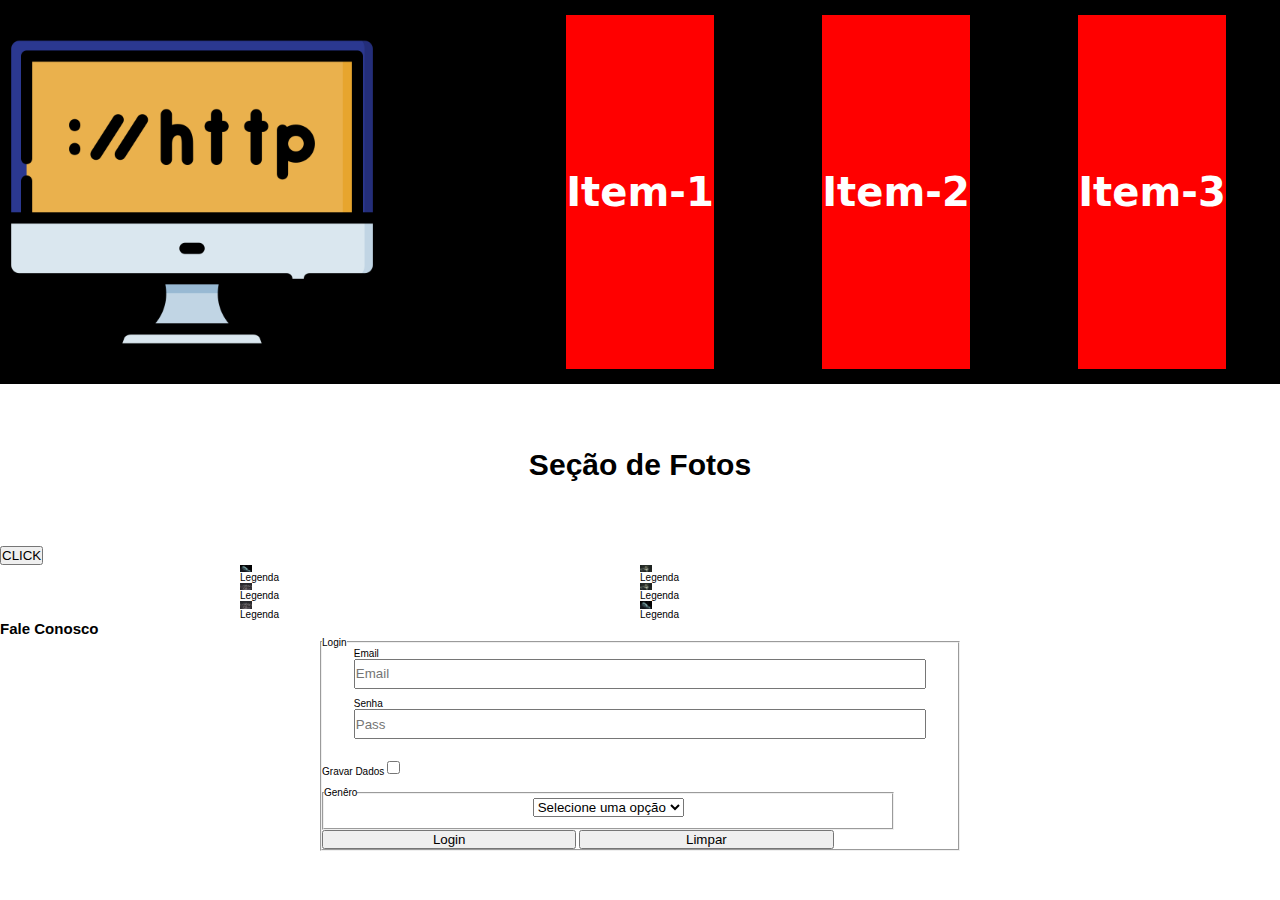
<file: index.html>
<!DOCTYPE html>
<html lang="pt-br">

<head>
    <meta charset="UTF-8">
    <meta http-equiv="X-UA-Compatible" content="IE=edge">
    <meta name="viewport" content="width=device-width, initial-scale=1.0">
    <title>My-Layout</title>
    <link rel="stylesheet" href="./css/estilo.css">
    <script src="./js/scripts.js" defer></script>
</head>

<body>

    <header class="cabecalho">
        <img src="./img/logo.png" alt="Monitor de computador.">
        <nav class="a-cabecalho">
            <a href="#">Item-1</a>
            <a href="#">Item-2</a>
            <a href="#">Item-3</a>
        </nav>
    </header>

    <h2 class="tit-sec" id="tit-seec">Seção de Fotos</h2>
    
    
    <button id="meu-btn"><span>CLICK</span></button>
    

    <section class="conteudo">
        <div>
            <img src="./img/lobo1.jpg" alt="Lobo">
            <p>Legenda</p>
        </div>
        <div>
            <img src="./img/lobo2.jpg" alt="Lobo">
            <p>Legenda</p>
        </div>
        <div>
            <img src="./img/lobo3.jpg" alt="Lobo">
            <p>Legenda</p>
        </div>
        <div>
            <img src="./img/lobo4.jpg" alt="Lobo">
            <p>Legenda</p>
        </div>
        <div>
            <img src="./img/lobo5.jpg" alt="Lobo">
            <p>Legenda</p>
        </div>
        <div>
            <img src="./img/lobo6.jpg" alt="Lobo">
            <p>Legenda</p>
        </div>
    </section>

    <footer class="rodape">
        <h2>Fale Conosco</h2>
        <nav>
            <!-- <a href="#"><img src="./img/social-1.png" alt="Logo github"></a>
            <a href="#"><img src="./img/social-2.png" alt="Logo facebook"></a>
            <a href="#"><img src="./img/social-3.png" alt="Logo twitter"></a>-->
        </nav>
        <div>
            <form action="index.html" method="post" onsubmit="return true">
            <fieldset>
                <legend>Login</legend>
                <div>
                    <label class="lbl-txt" for="idEmail">Email</label>
                    <input type="email" name="txtEmail" id="idEmail" placeholder="Email" required>
                </div>
                <!--
                <div>
                    <label for="idNm">Nome</label>
                    <input type="text" name="txtNm" id="idNm" placeholder="Nome" required>
                </div>
                -->
                    <label class="lbl-txt" for="idPass">Senha</label>
                    <input type="password" name="txtPass" placeholder="Pass" 
                        pattern="(?=.*\d)(?=.*[a-z])(?=.*[A-Z].){8,}"
                        title="Precisa conter no mínimo um número e 8 caractéres e um maíusculo e um em minusculo.">
                <div>
                    <label for="idGrava">Gravar Dados</label>
                    <input type="checkbox" name="chbGrava" id="idGrava" value="gravar">
                </div>
                <!--
                <div>
                    <fieldset>
                        <legend>Genêro</legend>
                        <label for="idM">Masculino</label>
                        <input type="radio" name="rdb" id="idRdbM" value="m" checked="checked">
                        <label for="idF">Feminino</label>
                        <input type="radio" name="rdb" id="idRdbF" value="f">
                        <label for="idO">Outros</label>
                        <input type="radio" name="rdb" id="idRdbO" value="o">
                    </fieldset>
                </div>
                -->
                <div>
                    <fieldset>
                        <legend>Genêro</legend>
                        <select name="selGerenero" id="idGenero">
                            <option selected="selected" value="-">Selecione uma opção</option>
                            <option value="m">Masculino</option>
                            <option value="f">Feminino</option>
                            <option value="o">Outros</option>
                        </select>
                    </fieldset>
                </div>
                <div>
                    <button type="submit">Login</button>
                    <button type="reset" value="Limpar">Limpar</button>
                </div>    
            </fieldset>
            </form>
        </div>
    </footer>

</body>

</html>
</file>
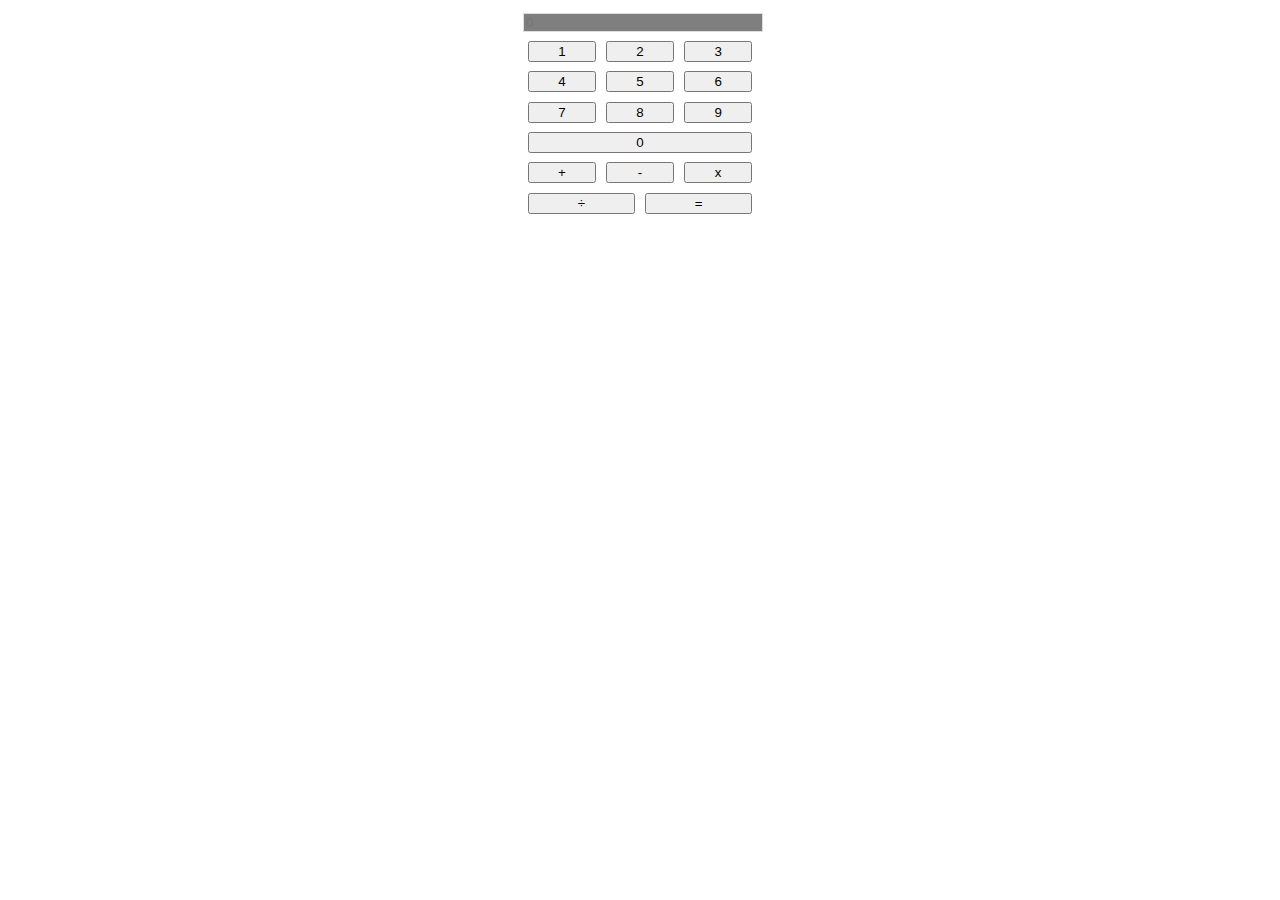
<file: calculadora.html>
<!DOCTYPE html>
<html lang="pt-br">
<head>
    <meta charset="UTF-8">
    <meta http-equiv="X-UA-Compatible" content="IE=edge">
    <meta name="viewport" content="width=device-width, initial-scale=1.0">

    <link rel="stylesheet" href="./css/calc.css">
    <script src="./js/calc.js" defer></script>

    <title>CALCULADORA</title>
</head>
<body>
    
    <div class="calc">
        <form action="" method="get" onsubmit="return false">
            
            <div class="visor-calc">
                <input type="text" name="visor" id="idVisor" placeholder="0">
            </div>
            <div class="btn-calc">
                <button value="1" id="btn-1" onclick="insereNumero(this,idVisor)">1</button>
                <button value="2" id="btn-2" onclick="insereNumero(this,idVisor)">2</button>
                <button value="3" id="btn-3" onclick="insereNumero(this,idVisor)">3</button>
                <button value="4" id="btn-4" onclick="insereNumero(this,idVisor)">4</button>
                <button value="5" id="btn-5" onclick="insereNumero(this,idVisor)">5</button>
                <button value="6" id="btn-6" onclick="insereNumero(this,idVisor)">6</button>
                <button value="7" id="btn-7" onclick="insereNumero(this,idVisor)">7</button>
                <button value="8" id="btn-8" onclick="insereNumero(this,idVisor)">8</button>
                <button value="9" id="btn-9" onclick="insereNumero(this,idVisor)">9</button>
                <button value="0" id="btn-0" onclick="insereNumero(this,idVisor)">0</button>
            </div>
            <div class="oper-calc">
                <button value="+" id="btnAdicao" onclick="insereNumero(this,idVisor)">+</button>
                <button value="-" id="btnSubtracao" onclick="insereNumero(this,idVisor)">-</button>
                <button value="*" id="btnMultiplicacao" onclick="insereNumero(this,idVisor)">x</button>
                <button value="/" id="btnDivisao" onclick="insereNumero(this,idVisor)">÷</button>
                <button value="=" id="btnEq" onclick="resultado(idVisor)">=</button>
            </div>

        </form>
    </div>

</body>
</html>
</file>
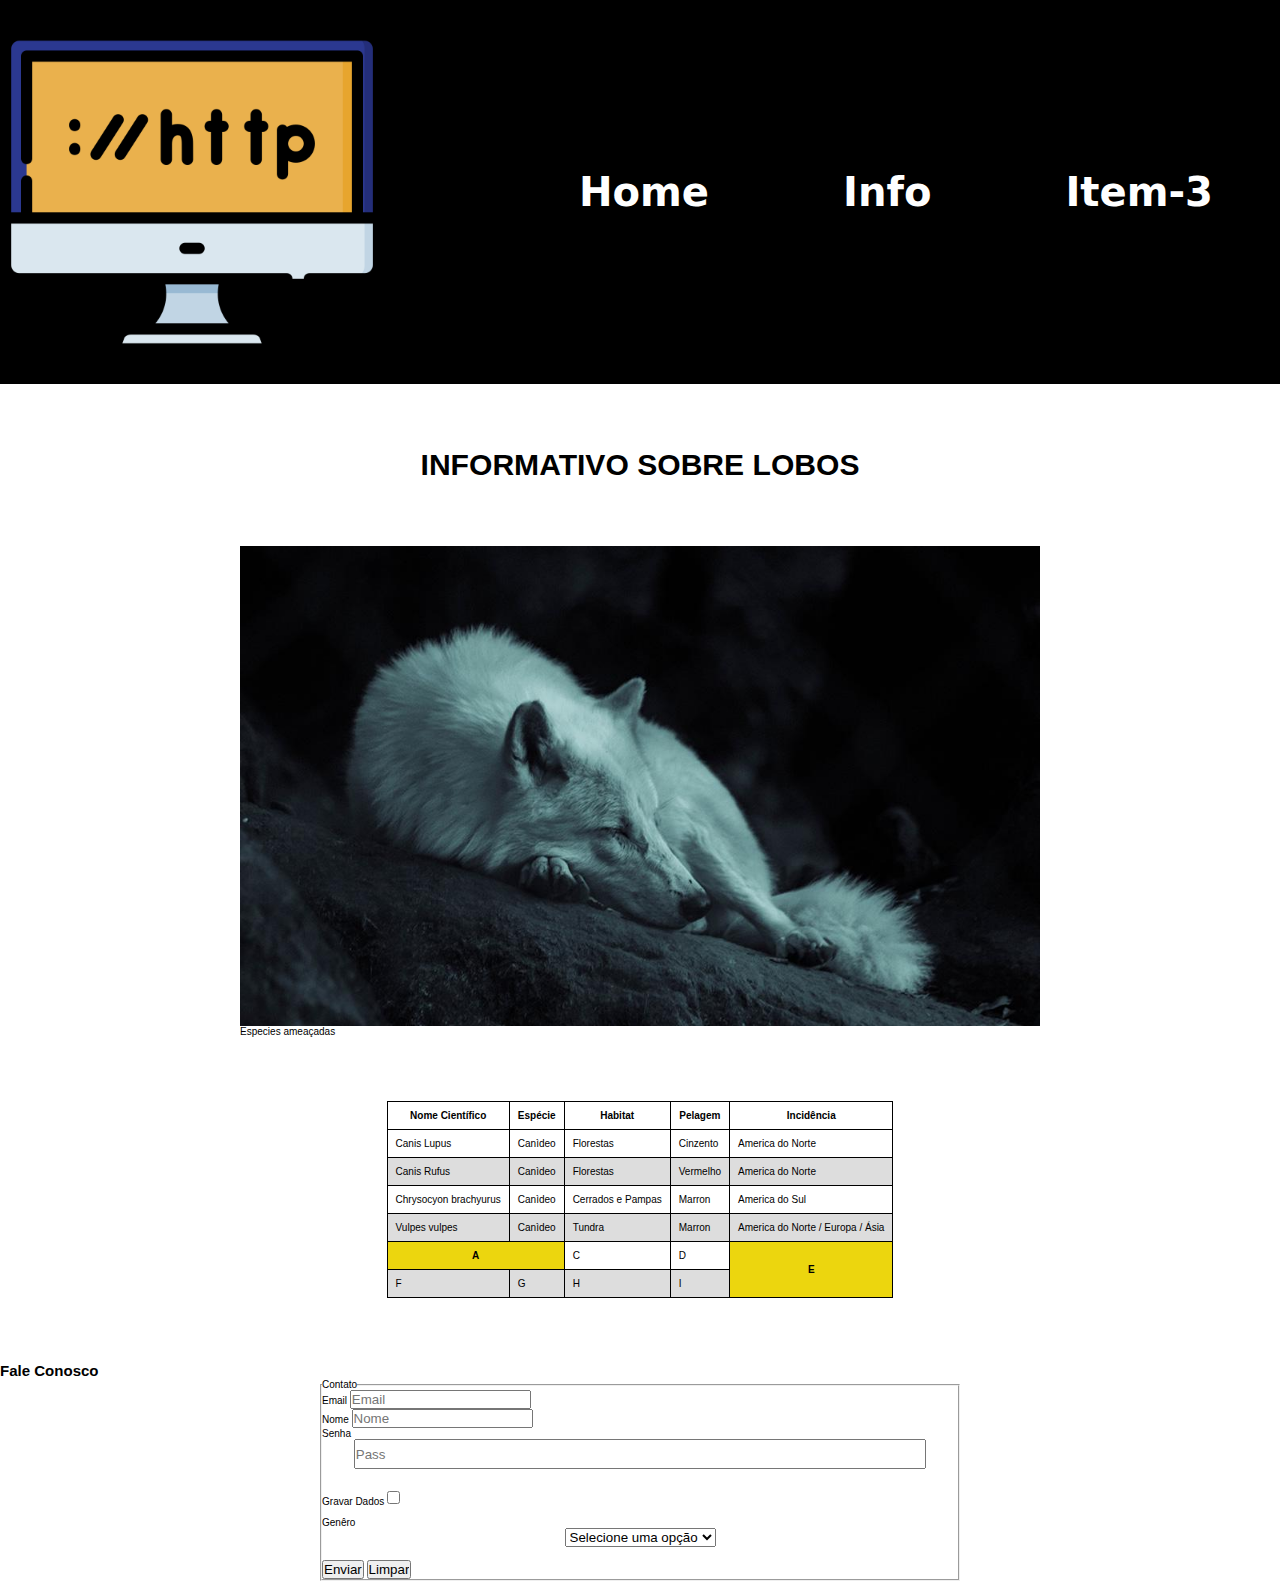
<file: info.html>
<!DOCTYPE html>
<html lang="pt-br">

<head>
    <meta charset="UTF-8">
    <meta http-equiv="X-UA-Compatible" content="IE=edge">
    <meta name="viewport" content="width=device-width, initial-scale=1.0">
    <title>My-Layout</title>
    <link rel="stylesheet" href="./css/estilo.css">
</head>

<body>

    <header class="cabecalho">
        <img src="./img/logo.png" alt="Monitor de computador.">
        <nav>
            <a href="./index.html">Home</a>
            <a href="./info.html">Info</a>
            <a href="#">Item-3</a>
        </nav>
    </header>

    <h2 class="tit-sec">INFORMATIVO SOBRE LOBOS</h2>

    <section class="conteudo">
        <div>
            <img src="./img/lobo1.jpg" alt="Lobo">
            <p>Especies ameaçadas</p>
        </div>
    </section>

    <table>
        <thead>
            <tr>
                <th>Nome Científico</th>
                <th>Espécie</th>
                <th>Habitat</th>
                <th>Pelagem</th>
                <th>Incidência</th>
            </tr>
        </thead>
        <tbody>
            <tr>
                <td>Canis Lupus</td>
                <td>Canìdeo</td>
                <td>Florestas</td>
                <td>Cinzento</td>
                <td>America do Norte</td>
            </tr>
            <tr>
                <td>Canis Rufus</td>
                <td>Canìdeo</td>
                <td>Florestas</td>
                <td>Vermelho</td>
                <td>America do Norte</td>
            </tr>
            <tr>
                <td>Chrysocyon brachyurus</td>
                <td>Canìdeo</td>
                <td>Cerrados e Pampas</td>
                <td>Marron</td>
                <td>America do Sul</td>
            </tr>
            <tr>
                <td>Vulpes vulpes</td>
                <td>Canìdeo</td>
                <td>Tundra</td>
                <td>Marron</td>
                <td>America do Norte / Europa / Ásia</td>
            </tr>
        </tbody>
        <tfoot>
            <tr>
                <td colspan="2">A</td>
               <!-- <td>B</td> -->
                <td>C</td>
                <td>D</td>
                <td rowspan="2">E</td>
            </tr>
            <tr>
                <td>F</td>
                <td>G</td>
                <td>H</td>
                <td>I</td>
            <!-- <td>J</td> -->
            </tr>
        </tfoot>
                   
    </table>


    <footer class="rodape">
        <h2>Fale Conosco</h2>
        <nav>
            <!-- <a href="#"><img src="./img/social-1.png" alt="Logo github"></a>
            <a href="#"><img src="./img/social-2.png" alt="Logo facebook"></a>
            <a href="#"><img src="./img/social-3.png" alt="Logo twitter"></a>-->
        </nav>
        <div>
            <form action="index.html" method="get" onsubmit="return true">
            <fieldset>
                <legend>Contato</legend>
                <div>
                    <label for="idEmail">Email</label>
                    <input type="text" name="txtEmail" id="idEmail" placeholder="Email" pattern="[a-Za-z]{6}">
                </div>
                <div>
                    <label for="idNm">Nome</label>
                    <input type="text" name="txtNm" id="idNm" placeholder="Nome">
                </div>
                    <label for="idPass">Senha</label>
                    <input type="password" name="txtPass" placeholder="Pass" 
                        pattern="(?=.*\d)(?=.*[a-z])(?=.*[A-Z].){8,}"
                        title="Precisa conter no mínimo um número e 8 caractéres e um maíusculo e um em minusculo.">
                <div>
                    <label for="idGrava">Gravar Dados</label>
                    <input type="checkbox" name="chbGrava" id="idGrava" value="gravar">
                </div>
                <!--<div>
                    <fieldset>
                        <legend>Genêro</legend>
                        <label for="idM">Masculino</label>
                        <input type="radio" name="rdb" id="idRdbM" value="m" checked="checked">
                        <label for="idF">Feminino</label>
                        <input type="radio" name="rdb" id="idRdbF" value="f">
                        <label for="idO">Outros</label>
                        <input type="radio" name="rdb" id="idRdbO" value="o">
                    </fieldset>
                </div> -->
                <div>
                    <label for="idGenero">Genêro</label>
                    <select name="selGerenero" id="idGenero">
                        <option selected="selected" value="-">Selecione uma opção</option>
                        <option value="m">Masculino</option>
                        <option value="f">Feminino</option>
                        <option value="o">Outros</option>
                    </select>
                </div>
                <div>
                    <input type="submit" value="Enviar">
                    <input type="reset" value="Limpar">
                </div>    
            </fieldset>
            </form>
        </div>
    </footer>

</body>

</html>
</file>
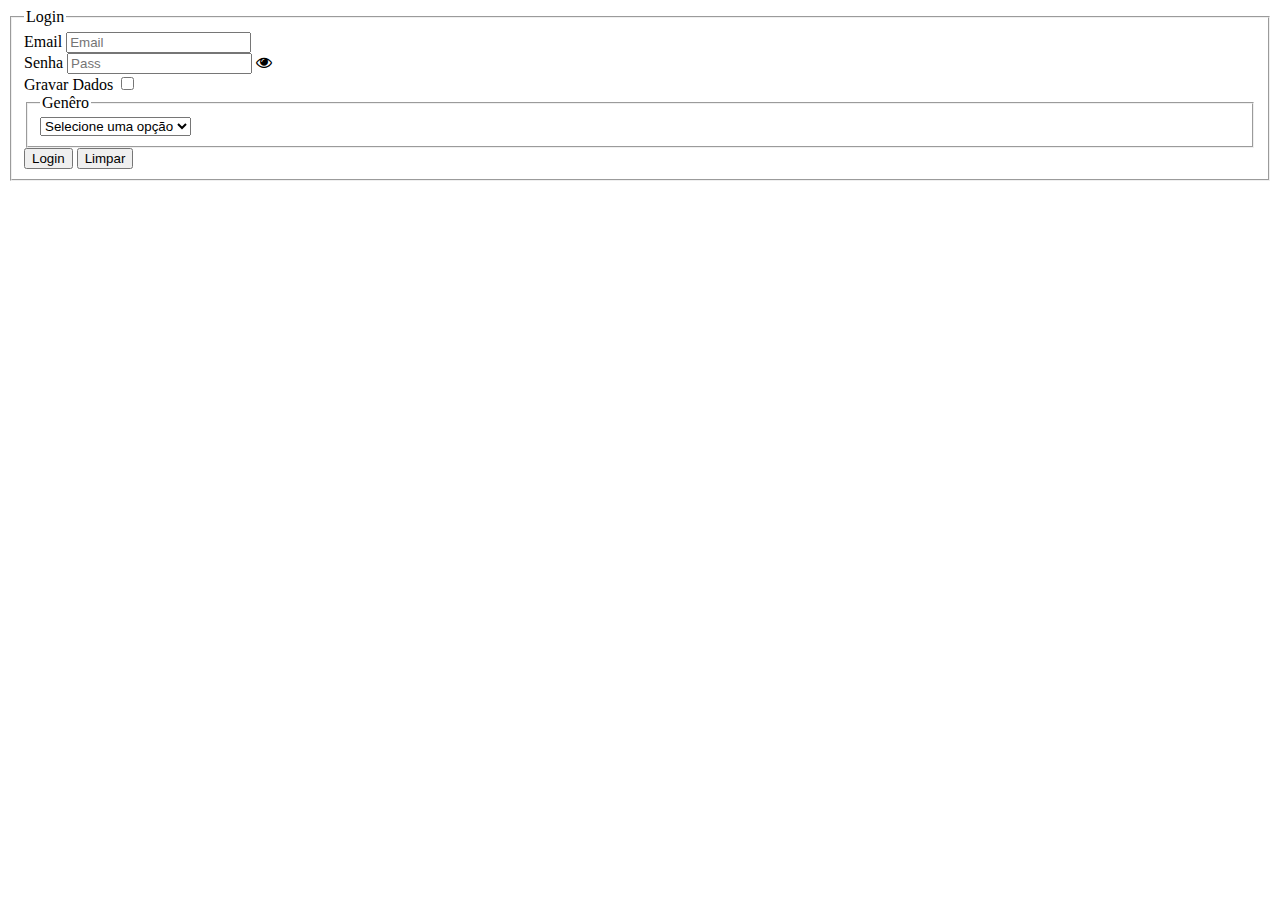
<file: login.html>
<!DOCTYPE html>
<html lang="pt-br">
<head>
    <meta charset="UTF-8">
    <meta http-equiv="X-UA-Compatible" content="IE=edge">
    <meta name="viewport" content="width=device-width, initial-scale=1.0">
    <link rel="stylesheet" href="./css/login.css">
    <link rel="stylesheet" href="https://cdnjs.cloudflare.com/ajax/libs/font-awesome/4.7.0/css/font-awesome.min.css">

    <script src="./js/login.js" defer></script>

    <title>Entrar</title>
</head>
<body>

    <div>
        
        <div id="msgStatus"></div>
 
        <form action="index.html" method="GET" onsubmit="return false">
            <fieldset>
                <legend>Login</legend>
                <div>
                    <label class="lbl-txt" for="idEmail">Email</label>
                    <input type="text" name="txtEmail" id="idEmail" placeholder="Email" required>
                </div>
                <div>
                    <label class="lbl-txt" for="idPass">Senha</label>
                    <input type="password" name="txtPass" id="idPass" placeholder="Pass" title="Precisa conter no mínimo 8 caractéres e um em maiusculo e pelo menos um em minusculo.">
                    <i class="fa fa-eye" aria-hidden="true"></i>
                </div>
                <div>
                    <label for="idGrava">Gravar Dados</label>
                    <input type="checkbox" name="chbGrava" id="idGrava" value="gravar">
                </div>
                <div>
                    <fieldset>
                        <legend>Genêro</legend>
                    <select name="selGenero" id="idGenero">
                        <option selected="selected" value="-">Selecione uma opção</option>
                        <option value="m">Masculino</option>
                        <option value="f">Feminino</option>
                        <option value="o">Outros</option>
                    </select>
                </fieldset>
                </div>
                <div class="btn">
                    <button type="submit" id="btnSubmit">Login</button>
                    <button type="reset">Limpar</button>
                </div>
            </fieldset>
        </form>
    </div>

</body>
</html>
</file>
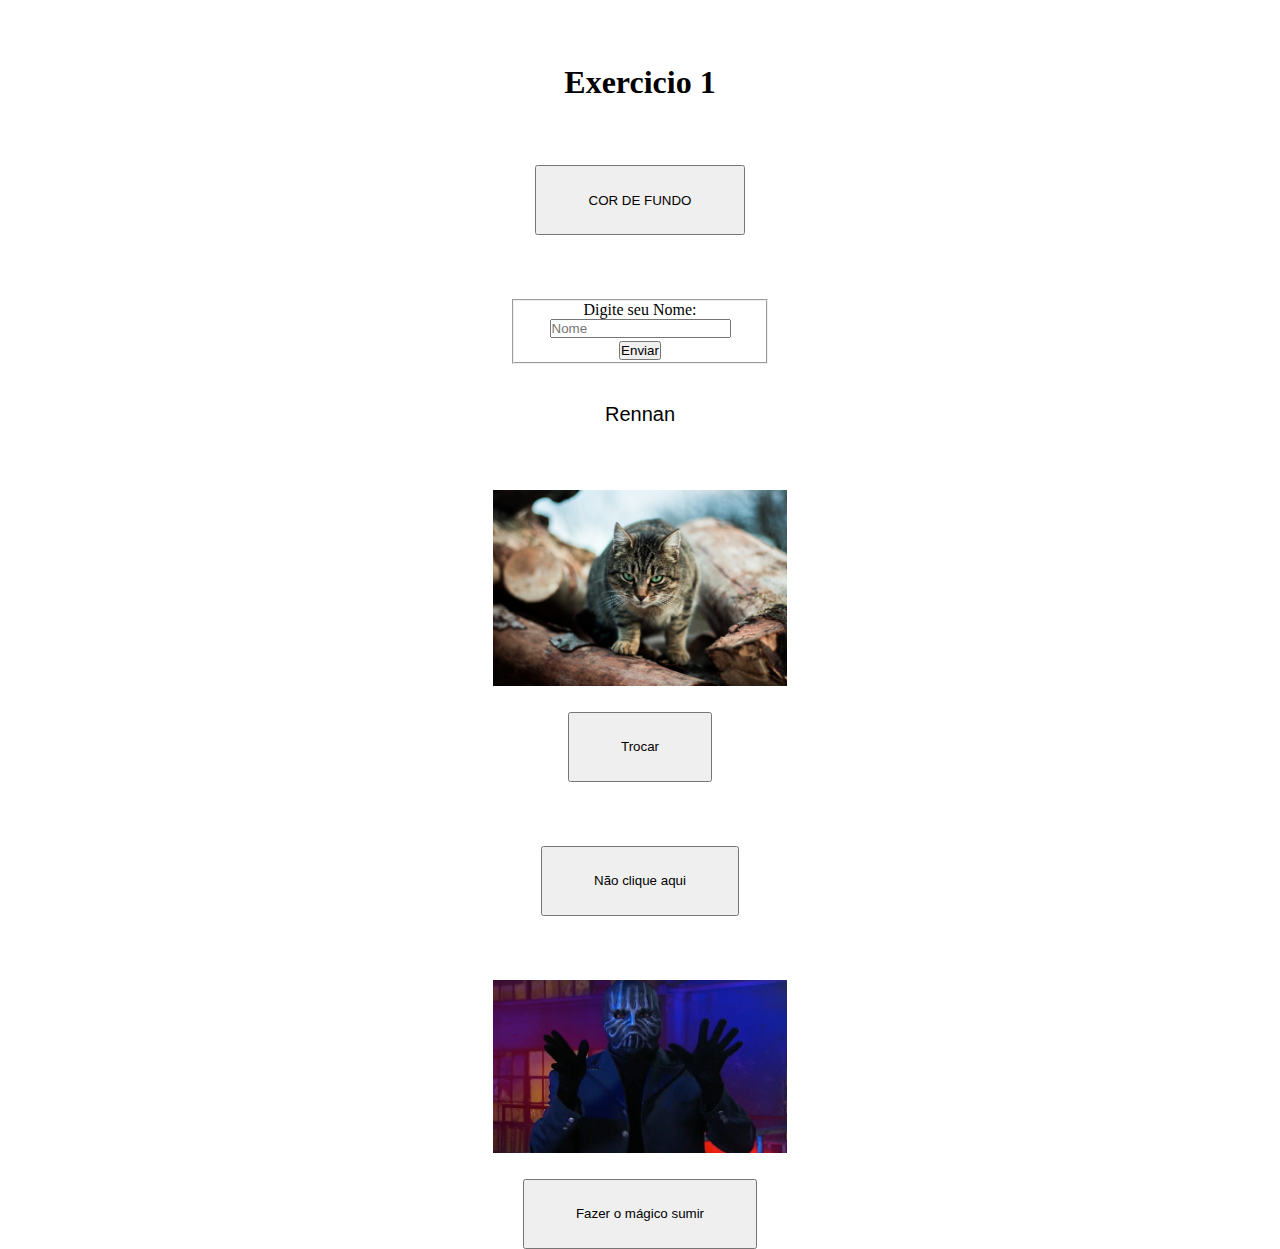
<file: exercicio-1.js/exercicio-1.html>
<!DOCTYPE html>
<html lang="pt-br">
<head>
    <meta charset="UTF-8">
    <meta http-equiv="X-UA-Compatible" content="IE=edge">
    <meta name="viewport" content="width=device-width, initial-scale=1.0">
    <link rel="stylesheet" href="./exercicio-1.css">
    <script src="./exercicio.js" defer></script>
    <title>Exercicio</title>
</head>
<body>
    <h1>Exercicio 1</h1>

    <button id="botao-cor-background">COR DE FUNDO</button>

    <form action="./exercicio-1.html">
        <fieldset>
            <div class="form-nome">
                <label class="lbl-txt" for="idNome">Digite seu Nome:</label>
                <input type="text" name="txtNome" id="idNome" placeholder="Nome" required>
            </div>
            <div class="botao-form-enviar">
                <button id="botao-enviar" type="submit">Enviar</button>
            </div>  
        </fieldset>
    </form>

    <ul id="lista-nomes">
        <li>Rennan</li>
    </ul>

    <div class="imagem-troca">
        <img id="imagem-muda" src="./img/gatinho.png" alt="gato">
        <button id="botao-mudar-imagem">Trocar</button>
    </div>

    <div class="escondidin">
        <p id="paragrafo-oculto">tava escondidinho</p>
        <button id="botao-mostrar">Não clique aqui</button>
    </div>

    <div class="magico">
        <img id="imagem-visivel" src="./img/magico.png" alt="magico">
        <button id="botao-esconder">Fazer o mágico sumir</button>
    </div>

    
</body>
</html>
</file>
<file: css/estilo.css>
@import url("./cabecalho.css");
@import url("./conteudo.css");
@import url("./break-point-629px.css");

*{
    margin: 0;
    padding: 0;
    box-sizing: border-box;
    font-family:Verdana, Geneva, Tahoma, sans-serif;
}

html{
    font-size: 62.7%;
}

table{
    border-collapse: collapse;
    margin: 5% auto;
}

td,th{
    border: 1px solid #000000;
    padding: 8px;
}

tr:nth-child(even){
    background-color: #dddddd;
}

tr:hover{
    background-color: #de6666;
}

td[colspan],[rowspan]{
    background-color: #ecd60e;
    text-align: center;
    font-weight: 700;
}


.rodape{
    display: flex;
    flex-direction: column;
}

.rodape > div{
    display: flex;
}

.rodape div form{
    margin: 0 auto;
    width: 50%;
}

.rodape div form input[type="email"],input[type="password"]{
    display: block;
    width: 90%;
    height: 30px;
    margin: 0 auto 1.5%  auto;   
}

.rodape div form input[type="checkbox"]{
    margin: 2% auto; 
}

.rodape div form select{
    display: block;
    margin: 0 auto 2% auto;
}
.rodape form div fieldset{
    width: 90%;
}

.lbl-txt{
    margin: auto 5%;
}

.rodape form div button{
    width: 40%; 
}
</file>
<file: css/calc.css>
.calc{
    display: flex;
    align-items: center;
    justify-content: center;
}

.calc form{
    display: flex;
    flex-direction: column;
}

.visor-calc input{
    width: 100%;
    margin: 2% 0;
    letter-spacing: 2px;
    color: #fff;
    background-color: rgba(0, 0, 0, 0.5);
    border: 1px solid #dddddd;
}

.btn-calc{
    display: flex;
    flex-wrap: wrap;
}

.btn-calc button{
    flex-grow: 1;
    flex-basis: 50px;
    margin: 2%;
}

.oper-calc{
    display: flex;
    flex-wrap: wrap;
}

.oper-calc button{
    flex-grow: 1;
    flex-basis: 50px;
    margin: 2%;
}
</file>
<file: css/login.css>
.fa-eye{
    cursor: pointer;
}

div{
    user-select: none;
}
</file>
<file: exercicio-1.js/exercicio-1.css>
*{
    margin: 0;
    padding: 0;
    box-sizing: border-box;
}

h1{
    margin: auto;
    text-align: center;
    padding: 5% 0 5% 0;
}

#botao-cor-background{
    margin: auto;
    display: block;
    padding: 2% 4%;
}

form{
    padding-top: 5%;
    justify-content: center;
}

fieldset{
    margin: auto;
    width: 20%;
    text-align: center;
    background-color: white;
}

.form-nome label{
    display: block;
    text-align: center;
}

.form-nome {
    display: block;
    text-align: center;
}

.botao-form-enviar{
    padding: 1% 2%;
}

#lista-nomes{
    padding-top: 3%;
    margin: auto;
}

#lista-nomes li{
    text-align: center;
    font-size: 20px;
    font-family: 'Franklin Gothic Medium', 'Arial Narrow', Arial, sans-serif;
}

.imagem-troca{
    padding-top: 5%;
}

.imagem-troca img{
    display: block;
    margin: 0 auto 2% auto;
    width: 23%;
    height: 23%;
}

.imagem-troca button{
    display: block;
    margin: auto;
    padding: 2% 4%;
}

.escondidin{
    padding-top: 5%;
}

.escondidin p{
    display: none;
    padding: 3% 0;
    font-size: 1.5rem;
}

.escondidin button{
    display: block;
    margin: auto;
    padding: 2% 4%;
}

.magico{
    padding-top: 5% ;

}

.magico img{
    display: block;
    margin: 0 auto 2% auto;
    width: 23%;
    height: 23%;
}

.magico button{
    display: block;
    margin: auto;
    padding: 2% 4%;
}
</file>
